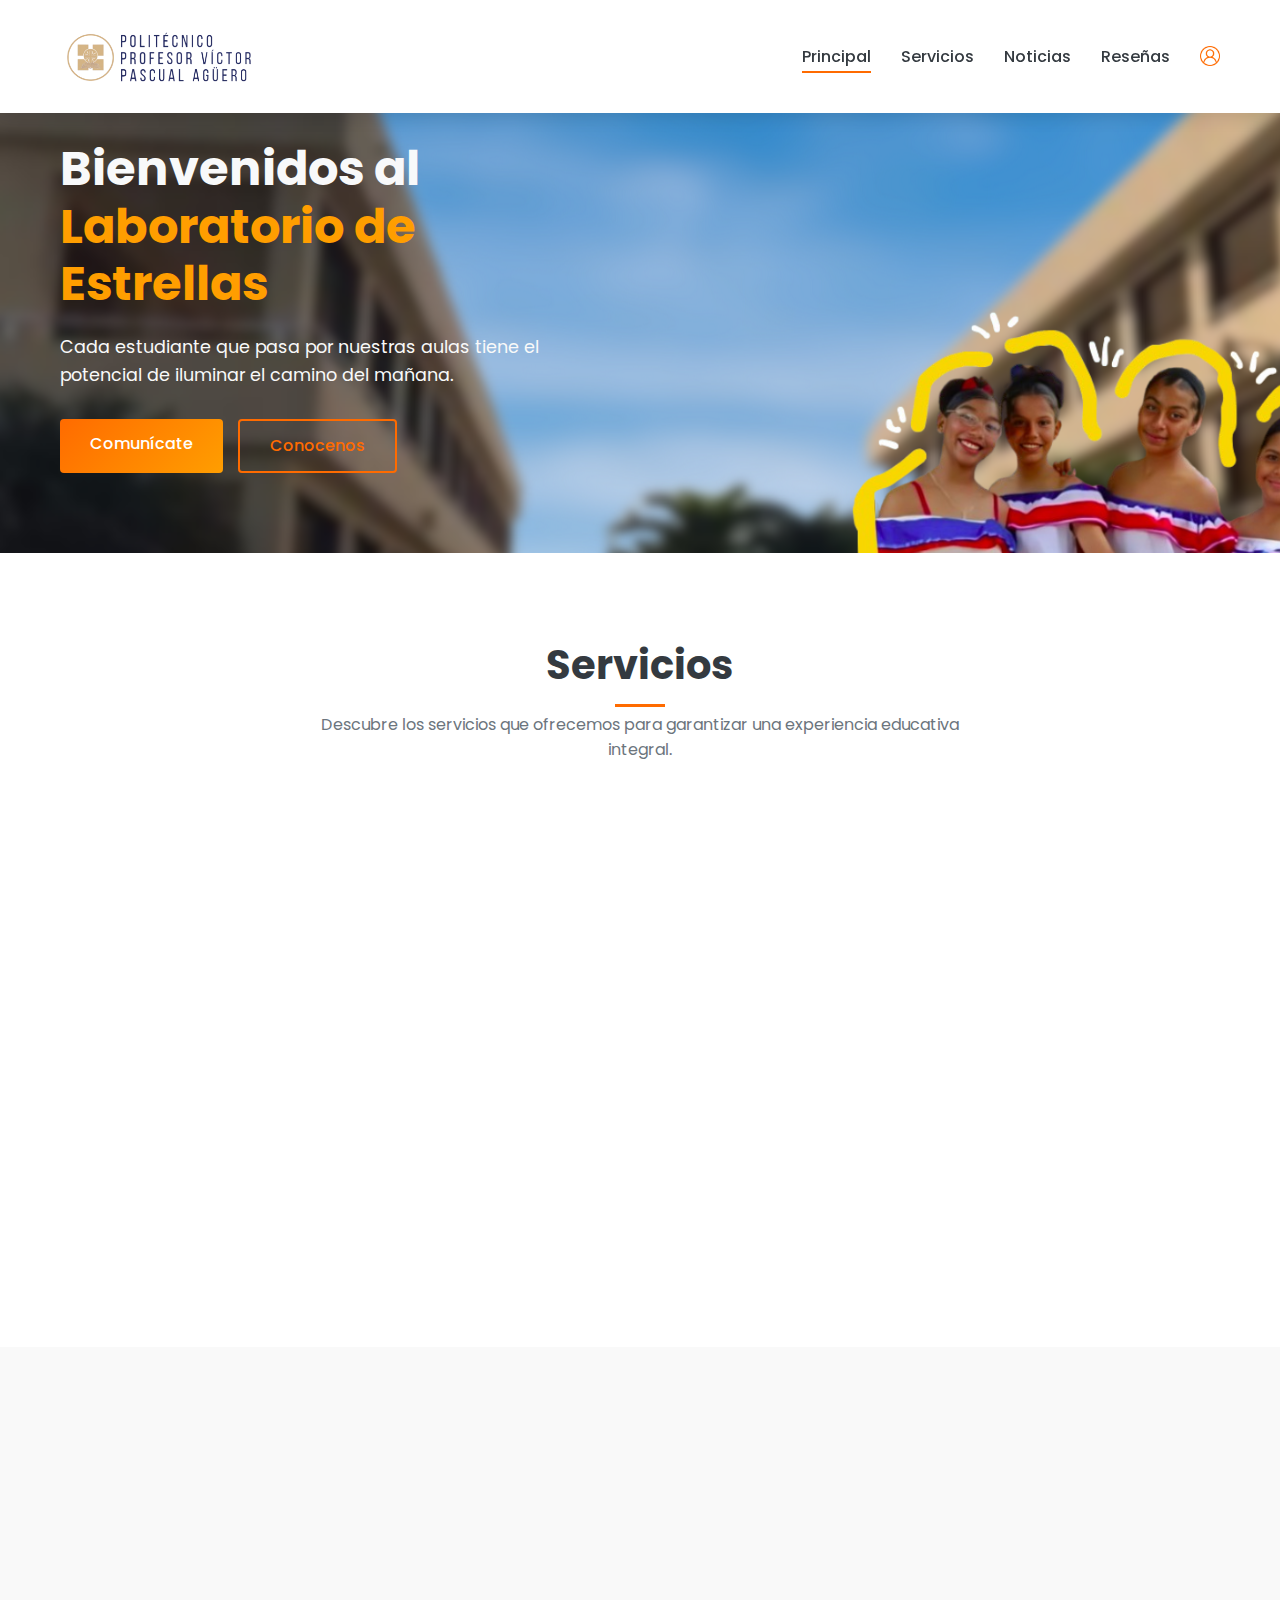
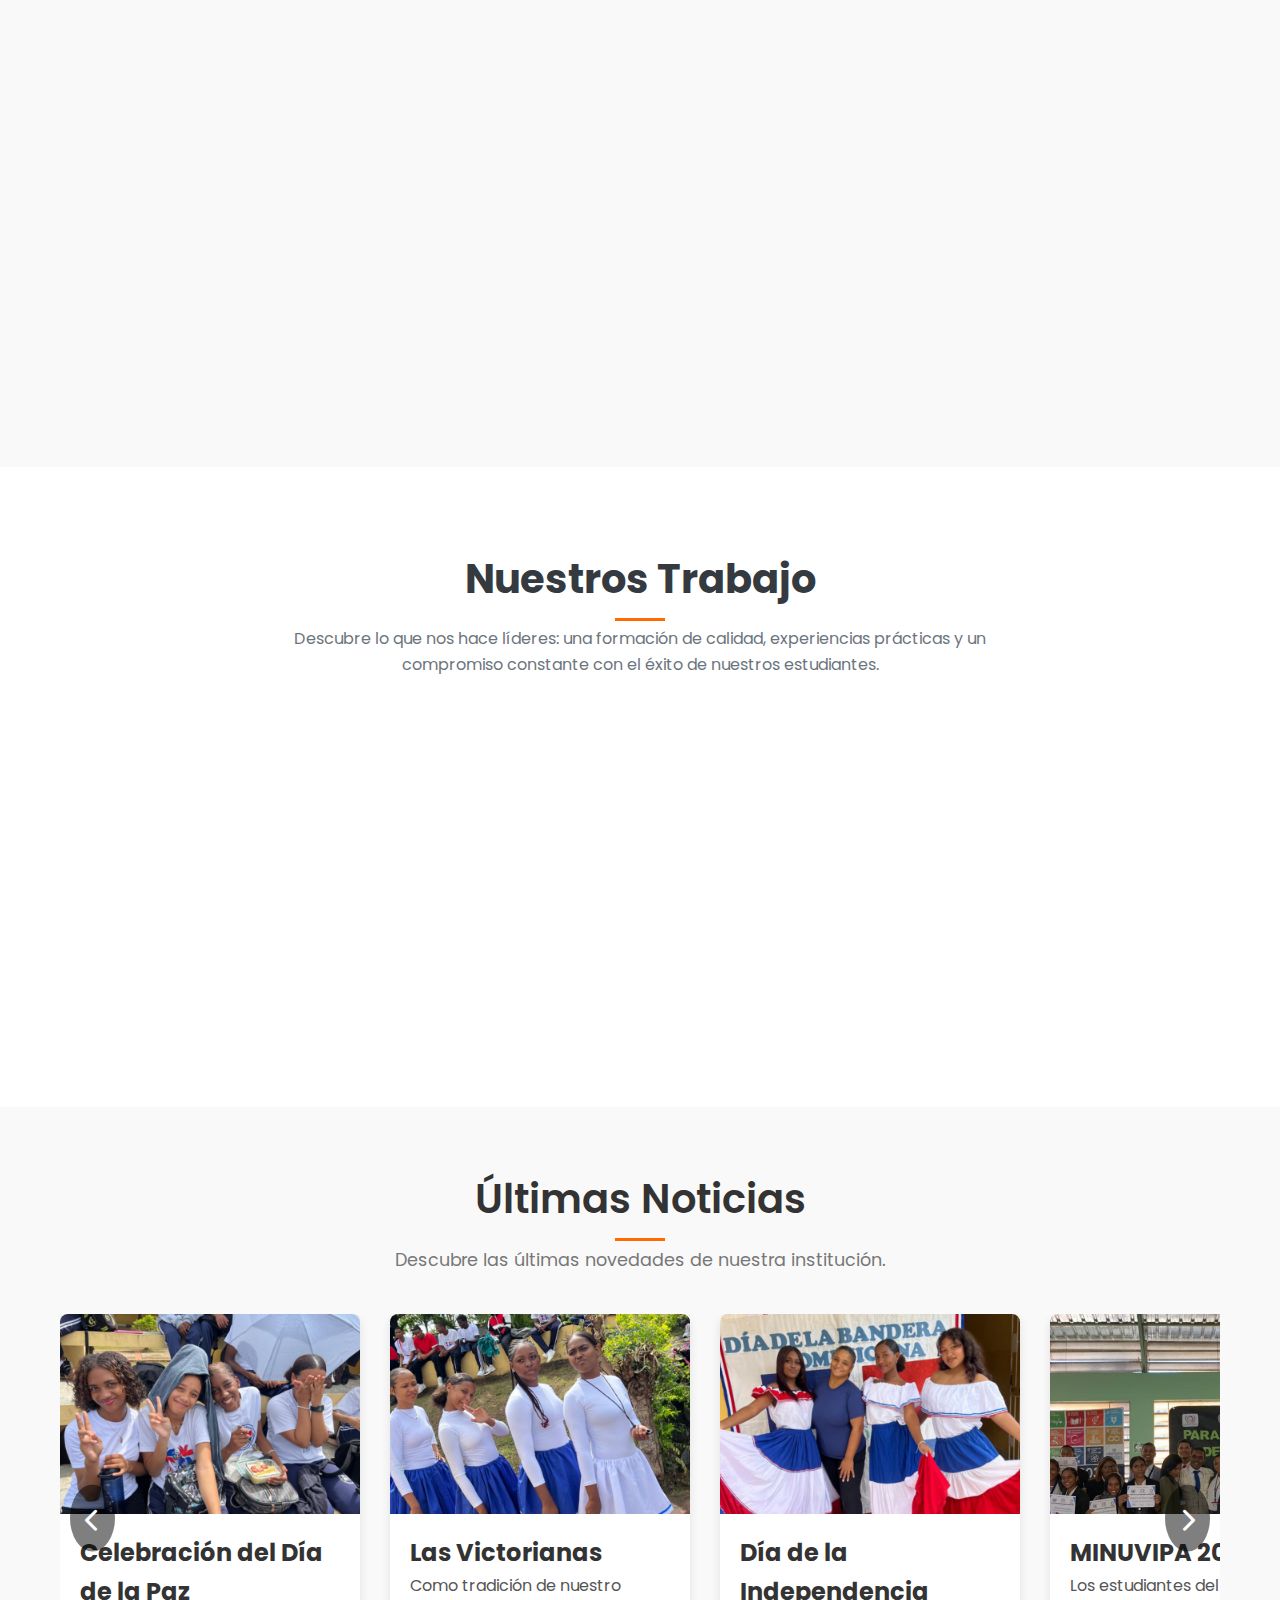
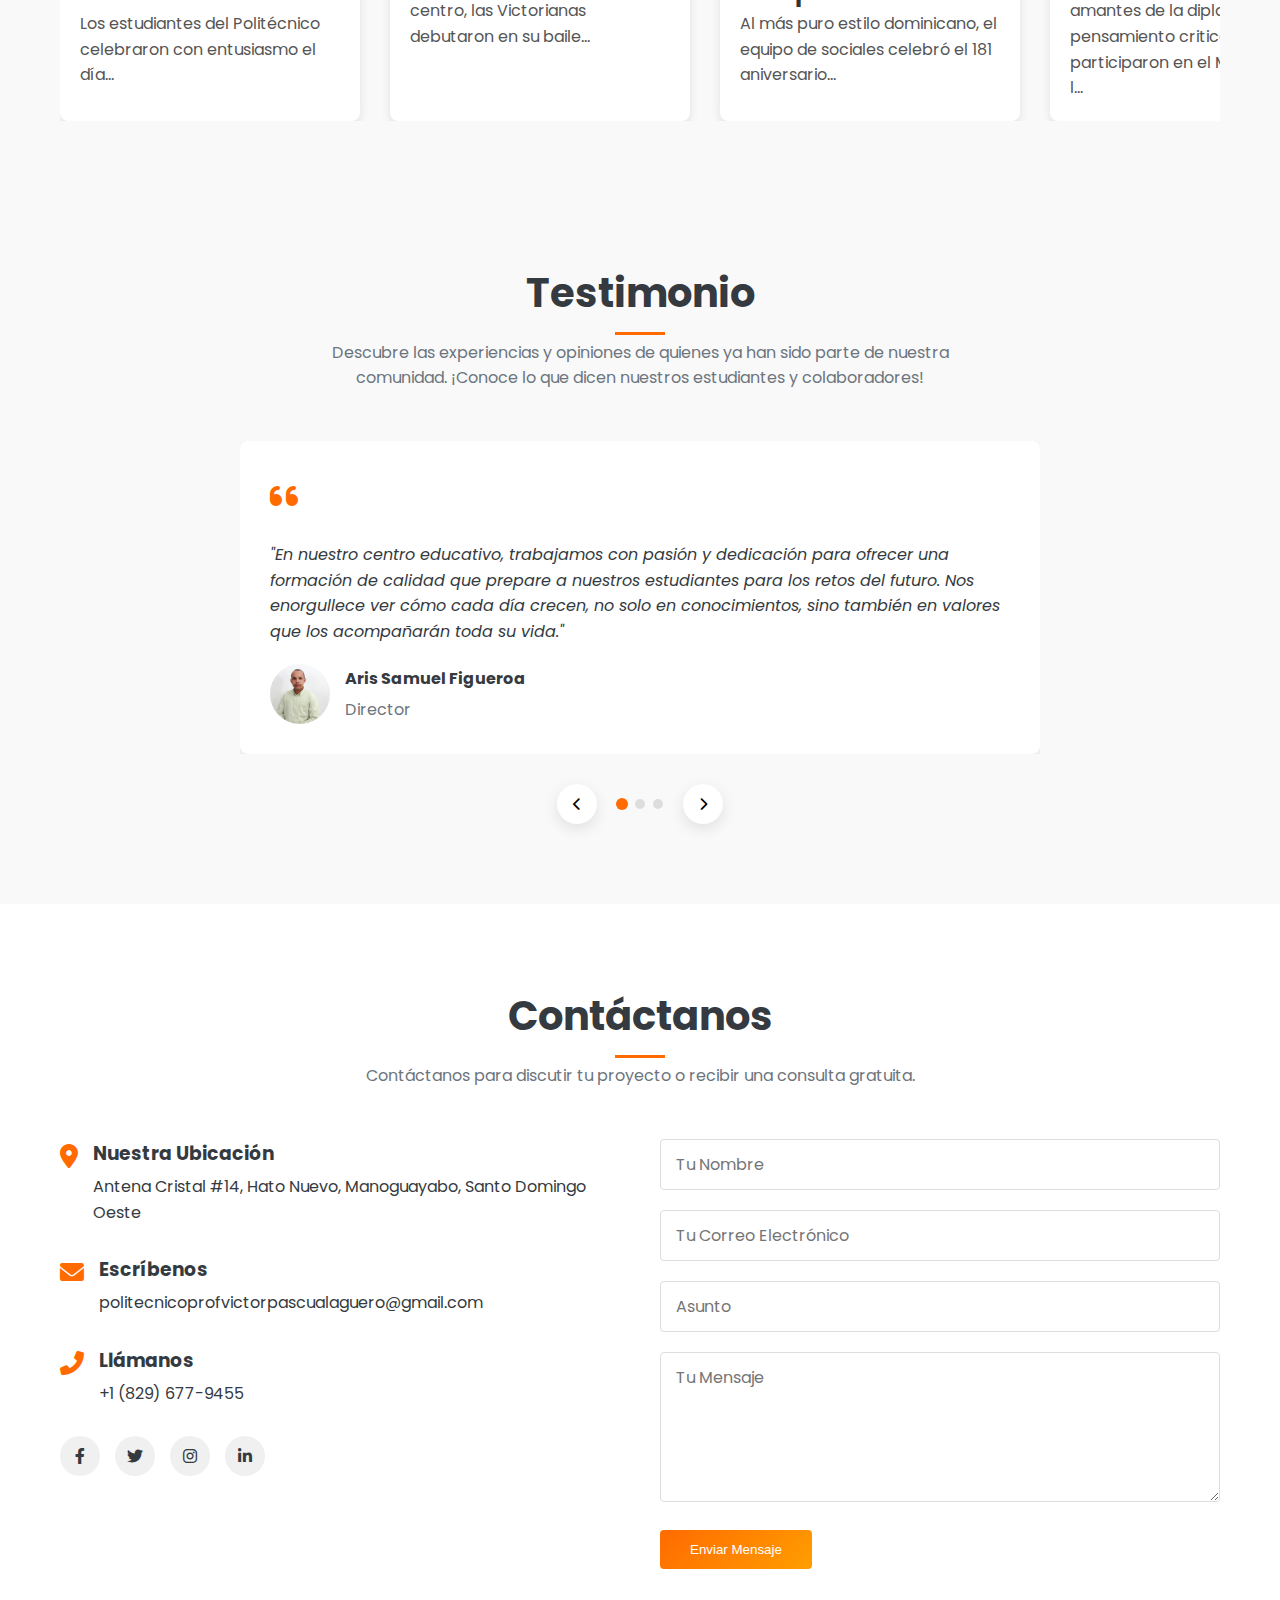
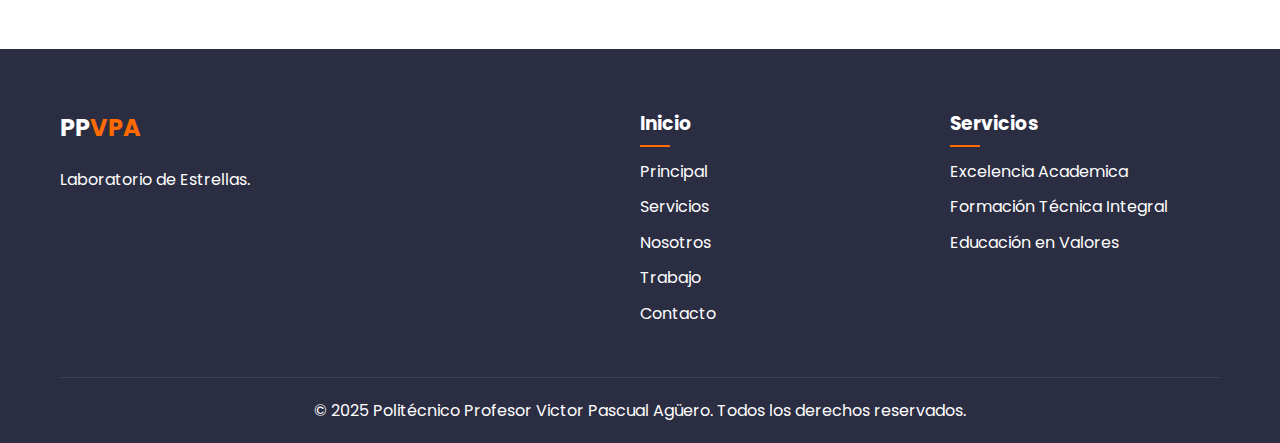
<file: index.html>
<!DOCTYPE html>
<html lang="en">
<head>
<meta charset="utf-8">
<meta name="viewport" content="width=device-width, initial-scale=1.0">
<title>Politécnico Victor Pascual Agüero</title>
<link href="styleppvpa.css" rel="stylesheet" type="text/css" />
<link rel="stylesheet" href="https://cdnjs.cloudflare.com/ajax/libs/font-awesome/6.0.0-beta3/css/all.min.css">
<link href="https://fonts.googleapis.com/css2?family=Poppins:wght@300;400;500;600;700&display=swap" rel="stylesheet">
<link rel="stylesheet" href="https://cdnjs.cloudflare.com/ajax/libs/font-awesome/6.0.0-beta3/css/all.min.css">
<link rel="icon" href="imagenes/favicon.png" type="imagenes">
</head>

<body>
<!-- Navigation -->
<header>
<div class="container">
  <nav>
  <div class="logo">
    <a href="#home">
      <img src="imagenes/logoppvpa.png" alt="" sizes="3px" srcset="">
    </a>
  </div>
  <div class="nav-toggle" id="navToggle">
    <span></span>
    <span></span>
    <span></span>
   </div>
   <ul class="nav-menu" id="navMenu">
    <li><a href="#home" class="active">Principal</a></li>
    <li><a href="#services">Servicios</a>
      <ul>
        <li><a href="#academicOffer">Oferta Academica</a></li>
        <li><a href="#Excuses">Excusas</a></li>
        <li><a href="#Admission">Admisión</a></li>
      </ul>
    </li>
    <li><a href="#news">Noticias</a></li>
    <li><a href="#reviews">Reseñas</a></li>
    <li class="user"><img src="imagenes/user.png" alt="user">
      <ul>
        <li><a href="#signUp">Registrarse</a></li>
        <li><a href="http://localhost/ingreso.html?#">Iniciar Sesión</a></li>
      </ul>
    </li>
 
   
</div>
</header>

<!-- Hero Section -->
<section id="home" class="hero">
<div class="container">
<div class="hero-content">
<h1>Bienvenidos al <span>Laboratorio de Estrellas</span></h1>
<p>Cada estudiante que pasa por nuestras aulas tiene el potencial de iluminar el camino del mañana.</p>
<div class="hero-btns">
<a href="#contact" class="btn btn-primary">Comunícate</a>
<a href="#services" class="btn btn-outline">Conocenos</a>
</div>
</div>
<div class="hero-image">
  <img src="imagenes/f2.png" alt="">
</div>
</div>
</section>

<!-- Services Section -->
<section id="services" class="services">
<div class="container">
<div class="section-header">
<h2>Servicios</h2>
<p>Descubre los servicios que ofrecemos para garantizar una experiencia educativa integral.</p>
</div>
<div class="services-grid">
<div class="service-card">
<div class="service-icon">
<i class="fas fa-award"></i>
</div>
<h3>Excelencia Académica</h3>
<p>En nuestro Politécnico, buscamos siempre la excelencia académica como el pilar fundamental de nuestra educación. Nos comprometemos a ofrecer una formación integral que combine conocimientos teóricos, habilidades prácticas y desarrollo personal, para que nuestros estudiantes se destaquen en el mundo profesional. </p>
</div>
<div class="service-card">
<div class="service-icon">
<i class="fas fa-hand"></i>
</div>
<h3>Formación Técnica Integral</h3>
<p>En el Politécnico, brindamos una formación técnica integral que va más allá de los conocimientos específicos de cada carrera. Nuestro enfoque educativo combina el aprendizaje práctico con el desarrollo de habilidades blandas esenciales, como liderazgo, trabajo en equipo y resolución de problemas.</p>
</div>
<div class="service-card">
<div class="service-icon">
<i class="fas fa-hand-holding-heart"></i>
</div>
<h3>Educación en Valores</h3>
<p>En el Politécnico, promovemos la educación en valores como base fundamental de nuestra formación. Fomentamos el respeto, la honestidad y la responsabilidad para que nuestros estudiantes se conviertan en profesionales íntegros y ciudadanos comprometidos con su entorno.</p>
</div>
</section>

<!-- About Section -->
<section id="about" class="about">
<div class="container">
<div class="about-content">
<div class="about-text">
<h2>¿Quienes somos?</h2>
<p>El Politécnico Profesor Víctor Pascual Agüero fue fundado en el año 2012, inicialmente como un liceo, con el objetivo de ofrecer una educación de calidad a los estudiantes de la comunidad de Hato Nuevo, Manoguayabo, en el municipio de Santo Domingo Oeste. En el año 2020, el centro educativo dio un paso importante al transformarse en un politécnico, ampliando su enfoque hacia la formación técnica integral. Actualmente, estamos orgullosos de formar parte de la Regional 15 del Distrito 05, consolidándonos como un referente educativo en la región.</p>
<p>Somos un referente en calidad académica y técnica, formando profesionales capacitados que hoy lideran y contribuyen positivamente a la comunidad..</p>
<div class="stats">
<div class="stat">
<h3>850</h3>
<p>Estudiantes</p>
</div>
<div class="stat">
<h3>59</h3>
<p>Maestros</p>
</div>
<div class="stat">
<h3>98%</h3>
<p>Calidad Educativa</p>
</div>
</div>
</div>
<div class="about-image">
<img src="imagenes/t.png" alt="Our Team">
</div>
</div>
</div>
</section>

<!-- Work Section -->
<section id="work" class="work">
<div class="container">
<div class="section-header">
<h2>Nuestros Trabajo</h2>
<p>Descubre lo que nos hace líderes: una formación de calidad, experiencias prácticas y un compromiso constante con el éxito de nuestros estudiantes.</p>
</div>
<div class="work-grid">
<div class="work-item">
<img src="imagenes/ac2.jpg" alt="Project 1">
<div class="work-overlay">
<h3>Vida Estudiantil</h3>
<a href="#" class="btn btn-sm">Conoce mas</a>
</div>
</div>
<div class="work-item">
<img src="imagenes/ac1.jpg" alt="Project 2">
<div class="work-overlay">
<h3>Actividades Extracurriculares</h3>
<a href="#" class="btn btn-sm">Conoce mas</a>
</div>
</div>
<div class="work-item">
<img src="imagenes/ac3.jpg" alt="Project 3">
<div class="work-overlay">
<h3>Clubes Escolares</h3>
<a href="#" class="btn btn-sm">Conoce mas</a>
</div>
</div>
</div>
</div>
</div>
</section>


  <section id="noticias" class="noticias">
    <div class="container">
      <div class="section-header">
        <h2>Últimas Noticias</h2>
        <p>Descubre las últimas novedades de nuestra institución.</p>
      </div>

      <!-- Carrusel -->
      <div class="noticias-carousel">
        <button class="carousel-prev"><i class="fas fa-chevron-left"></i></button>
        <div class="noticias-grid">
          <div class="noticia-card">
            <img src="imagenes/noticias 1.png" alt="Noticia 1">
            <div class="noticia-content">
              <h3>Celebración del Día de la Paz</h3>
              <p>Los estudiantes del Politécnico celebraron con entusiasmo el día... <a href="noticia1.html">Leer más</a></p>
            </div>
          </div>
          <div class="noticia-card">
            <img src="imagenes/noticias 2.png" alt="Noticia 2">
            <div class="noticia-content">
              <h3>Las Victorianas</h3>
              <p>Como tradición de nuestro centro, las Victorianas debutaron en su baile... <a href="noticia2.html">Leer más</a></p>
            </div>
          </div>
          <div class="noticia-card">
            <img src="imagenes/noticias 3.png" alt="Noticia 3">
            <div class="noticia-content">
              <h3>Día de la Independencia</h3>
              <p>Al más puro estilo dominicano, el equipo de sociales celebró el 181 aniversario... <a href="noticia3.html">Leer más</a></p>
            </div>
          </div>
          <div class="noticia-card">
            <img src="imagenes/ac1.jpg" alt="Noticia 4">
            <div class="noticia-content">
              <h3>MINUVIPA 2025</h3>
              <p>Los estudiantes del politécnico amantes de la diplomacia y el pensamiento critico participaron en el Modelo de l...<a href="#">Leer más</a></p>
            </div>
          </div>
        </div>
        <button class="carousel-next"><i class="fas fa-chevron-right"></i></button>
      </div>
    </div>
  </section>

<!-- Testimonials Section -->
<section id="testimonials" class="testimonials">
<div class="container">
<div class="section-header">
<h2>Testimonio</h2>
<p>Descubre las experiencias y opiniones de quienes ya han sido parte de nuestra comunidad. ¡Conoce lo que dicen nuestros estudiantes y colaboradores!</p>
</div>
<div class="testimonial-slider" id="testimonialSlider">
<div class="testimonial-slide">
<div class="testimonial-content">
<div class="quote"><i class="fas fa-quote-left"></i></div>
<p>"En nuestro centro educativo, trabajamos con pasión y dedicación para ofrecer una formación de calidad que prepare a nuestros estudiantes para los retos del futuro. Nos enorgullece ver cómo cada día crecen, no solo en conocimientos, sino también en valores que los acompañarán toda su vida."</p>
<div class="client-info">
<img src="imagenes/ft1.jpg" alt="Sarah Johnson">
<div>
  <h4>Aris Samuel Figueroa</h4>
  <p>Director</p>
</div>
</div>
</div>
</div>
<div class="testimonial-slide">
<div class="testimonial-content">
<div class="quote"><i class="fas fa-quote-left"></i></div>
<p>"Como Coordinadora Académica, mi principal objetivo es garantizar que nuestros estudiantes reciban una educación integral y de alta calidad. Trabajamos día a día para ofrecerles un entorno de aprendizaje enriquecedor y colaborativo, donde cada uno pueda desarrollar su potencial al máximo."</p>
<div class="client-info">
<img src="imagenes/ft2.jpg" alt="Michael Brown">
<div>
  <h4>Vicky Campusano</h4>
  <p>Coordinadora Academica</p>
</div>
</div>
</div>
</div>
<div class="testimonial-slide">
<div class="testimonial-content">
<div class="quote"><i class="fas fa-quote-left"></i></div>
<p>""En el mundo actual, la tecnología es clave para el desarrollo académico y personal de nuestros estudiantes. Como Técnico Informático, mi misión es asegurarme de que todos los sistemas y herramientas digitales estén a la altura de las necesidades educativas, ofreciendo soporte y soluciones innovadoras cuando se requiera."</p>
<div class="client-info">
<img src="imagenes/f4.jpg" alt="Emma Davis">
<div>
  <h4>Omar Gómez</h4>
  <p>Coodinador Técnico</p>
</div>
</div>
</div>
</div>
</div>
<div class="testimonial-controls">
<button id="prevBtn" class="control-btn"><i class="fas fa-chevron-left"></i></button>
<div class="dots" id="dots"></div>
<button id="nextBtn" class="control-btn"><i class="fas fa-chevron-right"></i></button>
</div>
</div>
</section>



<!-- Contact Section -->
<section id="contact" class="contact">
  <div class="container">
    <div class="section-header">
      <h2>Contáctanos</h2>
      <p>Contáctanos para discutir tu proyecto o recibir una consulta gratuita.</p>
    </div>
    <div class="contact-content">
      <div class="contact-info">
        <div class="info-item">
          <i class="fas fa-map-marker-alt"></i>
          <div>
            <h3>Nuestra Ubicación</h3>
            <p>Antena Cristal #14, Hato Nuevo, Manoguayabo, Santo Domingo Oeste</p>
          </div>
        </div>
        <div class="info-item">
          <i class="fas fa-envelope"></i>
          <div>
            <h3>Escríbenos</h3>
            <p>politecnicoprofvictorpascualaguero@gmail.com</p>
          </div>
        </div>
        <div class="info-item">
          <i class="fas fa-phone-alt"></i>
          <div>
            <h3>Llámanos</h3>
            <p>+1 (829) 677-9455</p>
          </div>
        </div>
        <div class="social-links">
          <a href="#"><i class="fab fa-facebook-f"></i></a>
          <a href="#"><i class="fab fa-twitter"></i></a>
          <a href="#"><i class="fab fa-instagram"></i></a>
          <a href="#"><i class="fab fa-linkedin-in"></i></a>
        </div>
      </div>
      <div class="contact-form">
        <!-- Aquí es donde se agrega el link de Formspree -->
        <form id="contactForm" action="https://formspree.io/f/mdkeolqy" method="POST">
          <div class="form-group">
            <input type="text" id="name" name="name" placeholder="Tu Nombre" required>
          </div>
          <div class="form-group">
            <input type="email" id="email" name="email" placeholder="Tu Correo Electrónico" required>
          </div>
          <div class="form-group">
            <input type="text" id="subject" name="subject" placeholder="Asunto">
          </div>
          <div class="form-group">
            <textarea id="message" name="message" placeholder="Tu Mensaje" required></textarea>
          </div>
          <button type="submit" class="btn btn-primary">Enviar Mensaje</button>
        </form>
        <div id="formSuccess" class="form-success">
          <i class="fas fa-check-circle"></i>
          <p>¡Tu mensaje ha sido enviado con éxito! Nos pondremos en contacto contigo pronto.</p>
        </div>
      </div>
    </div>
  </div>
</section>


<!-- Footer -->
<footer>
<div class="container">
<div class="footer-content">
<div class="footer-logo">
<h2>PP<span>VPA</span></h2>
<p>Laboratorio de Estrellas.</p>
</div>
<div class="footer-links">
<h3>Inicio</h3>
<ul>
<li><a href="ppvpa.php">Principal</a></li>
<li><a href="http://localhost/ppvpa.php#services">Servicios</a></li>
<li><a href="#about">Nosotros</a></li>
<li><a href="#work">Trabajo</a></li>
<li><a href="#contact">Contacto</a></li>
</ul>
</div>
<div class="footer-services">
<h3>Servicios</h3>
<ul>
<li><a href="#">Excelencia Academica</a></li>
<li><a href="#">Formación Técnica Integral</a></li>
<li><a href="#">Educación en Valores</a></li>
</ul>
</div>
</div>
<div class="footer-bottom">
<p>&copy; 2025 Politécnico Profesor Victor Pascual Agüero. Todos los derechos reservados.</p>
</div>
</div>
</footer>

<script src="scriptppvpa.js"></script>
</body>
</html>
</file>
<file: styleppvpa.css>
/* -------------------------------------- */
/*  Variables globales de colores y estilos base */
/* -------------------------------------- */

/*    */

:root {
  --primary-color: #ff6b00;          
  --secondary-color: #2b2d42;        
  --light-color: #f8f9fa;            
  --dark-color: #343a40;             
  --gray-color: #6c757d;             
  --gradient: linear-gradient(135deg, #ff6b00 0%, #ff9e00 100%); 
  --shadow: 0 5px 15px rgba(0, 0, 0, 0.1); 
  --transition: all 0.3s ease;       
}

/* -------------------------------------- */
/*  Reset de márgenes, padding y box-sizing */
/* -------------------------------------- */
* {
  margin: 0;
  padding: 0;
  box-sizing: border-box;
}

/* -------------------------------------- */
/*  Configuración base del html: scroll y tamaño */
/* -------------------------------------- */
html {
  scroll-behavior: smooth;
  height: 100%;
  width: 100%;
}

/* -------------------------------------- */
/*  Estilos base para el body: fuente, color y fondo */
/* -------------------------------------- */
body {
  font-family: 'Poppins', sans-serif;  
  line-height: 1.6;                    
  color: var(--dark-color);            
  background-color: #fff;              
  overflow-x: hidden;                  
}

/* -------------------------------------- */
/*  Estilos básicos para enlaces sin subrayado */
/* -------------------------------------- */
a {
  text-decoration: none;
  color: inherit;
  transition: var(--transition);
}

/* -------------------------------------- */
/*  Estilos para el logo: tamaño máximo y proporción */
/* -------------------------------------- */
.logo img {
  max-width: 100%; 
  width: 200px;     
  height: auto;     
}

/* -------------------------------------- */
/*  Listas sin estilo de puntos */
/* -------------------------------------- */
ul {
  list-style: none;
}

/* -------------------------------------- */
/*  Imágenes responsivas que no se salgan del contenedor */
/* -------------------------------------- */
img {
  max-width: 100%;
  height: auto;
  display: block; 
}

/* -------------------------------------- */
/*  Imagen principal del héroe con tamaño fijo máximo */
/* -------------------------------------- */
.hero-image img {
  max-width: 100%;  
  width: 400px;     
  height: auto;
  display: block;
}

/* -------------------------------------- */
/*  Contenedor general con ancho máximo y padding lateral */
/* -------------------------------------- */
.container {
  width: 100%;
  max-width: 1200px;
  margin: 0 auto;     
  padding: 0 20px;    
}

/* -------------------------------------- */
/*  Espaciado vertical para secciones */
/* -------------------------------------- */
section {
  padding: 80px 0;
}

/* -------------------------------------- */
/*  Cabecera de sección centrada con margen inferior */
/* -------------------------------------- */
.section-header {
  text-align: center;
  margin-bottom: 50px;
}

/* -------------------------------------- */
/*  Título principal de sección con tamaño y espacio abajo */
/* -------------------------------------- */
.section-header h2 {
  font-size: 2.5rem;
  margin-bottom: 15px;
  position: relative;
  display: inline-block;
}


/* -------------------------------------- */
/*  Decoración debajo del título h2 en secciones */
/* -------------------------------------- */
.section-header h2::after {
  content: '';
  position: absolute;
  bottom: -10px;
  left: 50%;
  transform: translateX(-50%);
  width: 50px;
  height: 3px;
  background: var(--primary-color);
}

/* -------------------------------------- */
/*  Texto descriptivo en la cabecera de secciones */
/* -------------------------------------- */
.section-header p {
  color: var(--gray-color);
  max-width: 700px;
  margin: 0 auto;
}

/* -------------------------------------- */
/*  Botones base: tamaño, bordes y cursor */
/* -------------------------------------- */
.btn {
  display: inline-block;
  padding: 12px 30px;
  border-radius: 4px;
  font-weight: 500;
  text-align: center;
  cursor: pointer;
  transition: var(--transition);
}

/* -------------------------------------- */
/*  Botón principal con gradiente y color blanco */
/* -------------------------------------- */
.btn-primary {
  background: var(--gradient);
  color: white;
  border: none;
}

/* -------------------------------------- */
/*  Efecto hover para botón principal: sombra y levanta */
/* -------------------------------------- */
.btn-primary:hover {
  box-shadow: 0 5px 15px rgba(187, 255, 0, 0.3);
  transform: translateY(-3px);
}

/* -------------------------------------- */
/*  Botón outline: transparente con borde naranja */
/* -------------------------------------- */
.btn-outline {
  background: transparent;
  color: var(--primary-color);
  border: 2px solid var(--primary-color);
}

/* -------------------------------------- */
/*  Hover para botón outline: fondo naranja y texto blanco */
/* -------------------------------------- */
.btn-outline:hover {
  background: var(--primary-color);
  color: white;
}

/* -------------------------------------- */
/*  Botón pequeño con menos padding y letra más chica */
/* -------------------------------------- */
.btn-sm {
  padding: 8px 20px;
  font-size: 0.9rem;
}

/* -------------------------------------- */
/*  Estilos del header: fijo, sombra y fondo blanco */
/* -------------------------------------- */
header {
  position: fixed;
  width: 100%;
  top: 0;
  left: 0;
  z-index: 1000;
  background: white;
  box-shadow: var(--shadow);
  transition: var(--transition);
}

/* -------------------------------------- */
/*  Header cuando el usuario scrollea: menos padding y sombra leve */
/* -------------------------------------- */
header.scrolled {
  padding: 10px 0;
  box-shadow: 0 5px 15px rgba(0, 0, 0, 0.1);
}

/* -------------------------------------- */
/*  Navegación con flexbox para separar logo y menú */
/* -------------------------------------- */
nav {
  display: flex;
  justify-content: space-between;
  align-items: center;
  padding: 20px 0;
}

/* -------------------------------------- */
/*  Logo con tamaño de texto y color principal y secundario */
/* -------------------------------------- */
.logo h1 {
  font-size: 1.8rem;
  font-weight: 700;
  color: var(--secondary-color);
}

.logo span {
  color: var(--primary-color);
}

/* -------------------------------------- */
/*  Menú de navegación con espacios entre links */
/* -------------------------------------- */
.nav-menu {
  display: flex;
  align-items: center;
  gap: 30px;
}

.nav-menu ul {
  background-color:  #ff9e00; 
  padding: 20px;
  border-radius: 5px;
}

.nav-menu li ul {
  transform: scale(0.0);
  position: absolute;
}

.nav-menu li ul a{
  color: white;
}

/* Asegura que el <li> con dropdown actúe como contenedor */
.nav-menu li.service {
  position: relative;
}

.nav-menu li.user {
  position: relative;
}

/* Estado oculto por defecto */
.submenu {
  position: absolute;
  top: 100%;
  left: 0;
  transform: scale(0);
  transform-origin: top left;
  transition: transform 0.3s ease;
  background-color: #ff9e00;
  padding: 20px;
  border-radius: 5px;
  z-index: 10;
  pointer-events: none;
  width: 200px;
}

.submenu.show {
  transform: scale(1);
  pointer-events: auto;
  display: block;
}

.service.active .down-arrow {
  transform: rotate(180deg);
  transition: transform 0.3s;
}

.user.active .down-arrow {
  transform: rotate(180deg);
  transition: transform 0.3s;
}


.nav-menu li img{
  width: 20px;
  transition: var(--transition);
}

li img:hover{
  width: 25px;
}

.user a{
  display: inline-flex;
  align-items: center;
}

.user ul{
  margin-left: -120px;
}

.down-arrow {
  transform: rotate(0deg);
  transition: transform 0.3s ease;
}

.nav-menu li a .down-arrow{
  display: inline-block;
  width: 10px;
}



/* -------------------------------------- */
/*  Links del menú con peso y posición para efecto hover */
/* -------------------------------------- */
.nav-menu a {
  font-weight: 500;
  position: relative;
}

/* -------------------------------------- */
/*  Línea animada debajo del link en hover o activo */
/* -------------------------------------- */
.nav-menu a::after {
  content: '';
  position: absolute;
  bottom: -5px;
  left: 0;
  width: 0;
  height: 2px;
  background: var(--primary-color);
  transition: var(--transition);
}

.nav-menu ul li a::after {
  content: '';
  position: absolute;
  bottom: -5px;
  left: 0;
  width: 0;
  height: 2px;
  background: white;
  transition: var(--transition);
}

/* -------------------------------------- */
/*  Expande línea al 100% en hover o si está activo */
/* -------------------------------------- */
.nav-menu a:hover::after,
.nav-menu a.active::after {
  width: 100%;
}

/* -------------------------------------- */
/*  Botón dentro del menú con fondo gradiente y padding */
/* -------------------------------------- */
.nav-btn {
  background: var(--gradient);
  color: white !important;
  padding: 10px 20px;
  border-radius: 4px;
}

/* -------------------------------------- */
/*  Hover del botón nav: sombra y levanta */
/* -------------------------------------- */
.nav-btn:hover {
  box-shadow: 0 5px 15px rgba(255, 107, 0, 0.3);
  transform: translateY(-3px);
}

/* -------------------------------------- */
/*  Botón toggle para menú hamburguesa (oculto en desktop) */
/* -------------------------------------- */
.nav-toggle {
  display: none;
  flex-direction: column;
  gap: 5px;
  cursor: pointer;
}

/* -------------------------------------- */
/*  Líneas del toggle (las 3 rayitas) */
/* -------------------------------------- */
.nav-toggle span {
  display: block;
  width: 25px;
  height: 3px;
  background: var(--primary-color);
  transition: var(--transition);
}

/* -------------------------------------- */
/*  Contenedor y estilos para dropdown en menú */
/* -------------------------------------- */
.nav-item-dropdown {
  position: relative;
}

/* -------------------------------------- */
/*  Botón para dropdown con fondo naranja y texto blanco */
/* -------------------------------------- */
.nav-item-dropdown .dropbtn {
  font-weight: 500;
  position: relative;
  padding: 10px 20px;
  background: var(--primary-color);
  color: white;
  border-radius: 4px;
  transition: var(--transition);
}

/* -------------------------------------- */
/*  Hover botón dropdown: color naranja más claro y levanta */
/* -------------------------------------- */
.nav-item-dropdown .dropbtn:hover {
  background: #ff9e00;
  transform: translateY(-3px);
}

/* -------------------------------------- */
/*  Menú dropdown oculto por defecto y estilos de lista */
/* -------------------------------------- */
.nav-item-dropdown .dropdown-content {
  display: none;
  position: absolute;
  background-color: #fff;
  box-shadow: var(--shadow);
  min-width: 160px;
  z-index: 9999;
  list-style: none;
  padding: 10px 0;
  top: 100%;
  left: 0;
  border-radius: 4px;
}

/* -------------------------------------- */
/*  Links dentro del dropdown con padding y transición */
/* -------------------------------------- */
.nav-item-dropdown .dropdown-content li a {
  padding: 10px 20px;
  display: block;
  color: var(--dark-color);
  font-weight: 400;
  transition: var(--transition);
}

/* -------------------------------------- */
/*  Hover de links en dropdown: fondo naranja y texto blanco */
/* -------------------------------------- */
.nav-item-dropdown .dropdown-content li a:hover {
  background: var(--primary-color);
  color: white;
}

/* -------------------------------------- */
/*  Estilo especial para link de Contactos en menú */
/* -------------------------------------- */
.nav-menu li a[href="#contact"] {
  background: transparent;
  color: var(--primary-color);
}

/* -------------------------------------- */
/*  Hover para link Contactos: fondo naranja y texto blanco */
/* -------------------------------------- */
.nav-menu li a[href="#contact"]:hover {
  background: var(--primary-color);
  color: #fff;
}

/* -------------------------------------- */
/*  Sección Hero con padding, fondo claro y imagen de fondo */
/* -------------------------------------- */
.hero {
  padding-top: 140px;
  background-color: #f9f9f9;
  position: relative;
  overflow: hidden;
  background-image: url(imagenes/f1.png1.png);
  background-position: center center;
  background-repeat: no-repeat;
}
    
@media (max-width: 1024px) {
    .hero {
        padding-top: 120px; /* Ajuste del padding en pantallas más pequeñas */
    }
}

@media (max-width: 768px) {
    .hero {
        padding-top: 100px; /* Ajuste del padding en pantallas más pequeñas */
    }
}

@media (max-width: 480px) {
    .hero {
        padding-top: 80px; /* Ajuste del padding en pantallas más pequeñas */
        background-position: top center; /* Cambia la posición de la imagen de fondo en pantallas muy pequeñas */
    }
}

    .hero .container {
    display: flex;
    align-items: center;
    gap: 40px;
    }
    
    .hero-content {
    flex: 1;
    }
    
    .hero-content h1 {
    font-size: 3rem;
    line-height: 1.2;
    margin-bottom: 20px;
    color: #f8f9fa;
    }
    
    .hero-content span {
    color: #ff9e00;
    }
    
    .hero-content p {
    font-size: 1.1rem;
    color: #f9f9f9;
    margin-bottom: 30px;
    }
    
    .hero-btns {
    display: flex;
    gap: 15px;
    }
    
    .hero-image {
    flex: 1;
    position: relative;
    }
    
    .hero-image img {
    position: absolute;
    height: auto;
    right: -18%;
    top: 0%;
    width: 500px;
    }
    
/* -------------------------------------- */
/*  Sección Servicios: fondo blanco y grid responsive */
/* -------------------------------------- */
.services {
  background-color: #fff;
}

/* -------------------------------------- */
/*  Grid para tarjetas de servicios: columnas automáticas y gap */
/* -------------------------------------- */
.services-grid {
  display: grid;
  grid-template-columns: repeat(auto-fit, minmax(300px, 1fr));
  gap: 30px;
}

/* -------------------------------------- */
/*  Tarjeta de servicio: fondo blanco, sombra y borde redondeado */
/* -------------------------------------- */
.service-card {
  background: white;
  border-radius: 8px;
  padding: 30px;
  box-shadow: var(--shadow);
  transition: var(--transition);
}

/* -------------------------------------- */
/*  Hover en tarjeta: levanta y sombra más intensa */
/* -------------------------------------- */
.service-card:hover {
  transform: translateY(-10px);
  box-shadow: 0 15px 30px rgba(0, 0, 0, 0.1);
}

/* -------------------------------------- */
/*  Icono de servicio: círculo con gradiente centrado */
/* -------------------------------------- */
.service-icon {
  margin-bottom: 20px;
  width: 70px;
  height: 70px;
  border-radius: 50%;
  background: var(--gradient);
  display: flex;
  align-items: center;
  justify-content: center;
  margin: 0 auto 20px;
}

/* -------------------------------------- */
/*  Icono dentro del círculo: tamaño y color blanco */
/* -------------------------------------- */
.service-icon i {
  font-size: 1.8rem;
  color: white;
}

/* -------------------------------------- */
/*  Título de la tarjeta: tamaño y margen inferior */
/* -------------------------------------- */
.service-card h3 {
  margin-bottom: 15px;
  font-size: 1.3rem;
  text-align: center;
}

/* -------------------------------------- */
/*  Texto descriptivo de la tarjeta: color gris y justificado */
/* -------------------------------------- */
.service-card p {
  color: var(--gray-color);
  text-align: justify;
}

/* -------------------------------------- */
/*  Sección About: fondo gris claro */
/* -------------------------------------- */
.about {
  background-color: #f9f9f9;
}

/* -------------------------------------- */
/*  Contenedor de contenido About: flex con espacio entre elementos */
/* -------------------------------------- */
.about-content {
  display: flex;
  align-items: center;
  gap: 40px;
}

/* -------------------------------------- */
/*  Texto About ocupa espacio flexible */
/* -------------------------------------- */
.about-text {
  flex: 1;
}

/* -------------------------------------- */
/*  Título About: tamaño grande y margen */
/* -------------------------------------- */
.about-text h2 {
  font-size: 2.5rem;
  margin-bottom: 20px;
  position: relative;
}

/* -------------------------------------- */
/*  Línea debajo del título About */
/* -------------------------------------- */
.about-text h2::after {
  content: '';
  position: absolute;
  bottom: -10px;
  left: 0;
  width: 50px;
  height: 3px;
  background: var(--primary-color);
}

/* -------------------------------------- */
/*  Párrafo About: margen inferior, color gris y texto justificado */
/* -------------------------------------- */
.about-text p {
  margin-bottom: 20px;
  color: var(--gray-color);
  text-align: justify;
}

/* -------------------------------------- */
/*  Estadísticas: flex con espacio entre items y margen arriba */
/* -------------------------------------- */
.stats {
  display: flex;
  gap: 30px;
  margin-top: 30px;
}

/* -------------------------------------- */
/*  Número de estadística: tamaño grande y color principal */
/* -------------------------------------- */
.stat h3 {
  font-size: 2rem;
  color: var(--primary-color);
  margin-bottom: 5px;
}

/* -------------------------------------- */
/*  Imagen About ocupa espacio flexible */
/* -------------------------------------- */
.about-image {
  flex: 1;
}

/* -------------------------------------- */
/*  Imagen About con bordes redondeados y sombra */
/* -------------------------------------- */
.about-image img {
  border-radius: 10px;
  box-shadow: var(--shadow);
}
    

.work {
  background-color: #fff;
}

.work-grid {
  display: grid;
  grid-template-columns: repeat(auto-fit, minmax(250px, 1fr));
  gap: 30px;
}

.work-item {
  position: relative;
  border-radius: 8px;
  overflow: hidden;
  box-shadow: var(--shadow);
}

.work-item img {
  width: 100%;
  height: 300px;
  object-fit: cover;
  transition: var(--transition);
}

.work-overlay {
  position: absolute;
  top: 0;
  left: 0;
  width: 100%;
  height: 100%;
  background: rgba(0, 0, 0, 0.7);
  display: flex;
  flex-direction: column;
  justify-content: center;
  align-items: center;
  opacity: 0;
  transition: var(--transition);
  padding: 20px;
  text-align: center;
}

.work-item:hover .work-overlay {
  opacity: 1;
}

.work-item:hover img {
  transform: scale(1.1);
}

.work-overlay h3 {
  color: white;
  margin-bottom: 10px;
}

.work-overlay p {
  color: var(--light-color);
  margin-bottom: 20px;
}

/* Estilo para el enlace "Conoce más" */
.work-overlay .btn {
  background-color: orange; /* Color de fondo naranja */
  color: white; /* Texto blanco */
  padding: 10px 20px;
  font-size: 16px;
  border-radius: 5px; /* Borde redondeado */
  text-decoration: none; /* Elimina el subrayado del enlace */
  display: inline-block; /* Asegura que el botón se comporte como un bloque de línea */
  transition: background-color 0.3s ease, transform 0.3s ease;
}

.work-overlay .btn:hover {
  background-color: darkorange; /* Color de fondo naranja oscuro cuando se pasa el ratón */
  transform: scale(1.05); /* Efecto de escalado al pasar el ratón */
}

  
    
    /* Testimonials Section */
    .testimonials {
    background-color: #f9f9f9;
    }

    .noticias {
      padding: 60px 0;
      background-color: #f9f9f9;
    }
    
    .noticias .section-header {
      text-align: center;
      margin-bottom: 40px;
    }
    
    .noticias h2 {
      font-size: 2.5rem;
      font-weight: 600;
      color: #333;
    }
    
    .noticias p {
      font-size: 1.1rem;
      color: #777;
    }
    
    /* Carrusel */
    .noticias-carousel {
      position: relative;
      overflow: hidden;
    }
    
    .noticias-grid {
      display: flex;
      transition: transform 0.5s ease;
    }
    
    .noticia-card {
      flex: 0 0 auto;
      width: 300px;
      margin-right: 30px;
      background-color: #fff;
      border-radius: 8px;
      box-shadow: 0 4px 10px rgba(0, 0, 0, 0.1);
      overflow: hidden;
      transition: transform 0.3s;
    }
    
    .noticia-card:hover {
      transform: translateY(-10px);
    }
    
    .noticia-card img {
      width: 100%;
      height: 200px;
      object-fit: cover;
    }
    
    .noticia-content {
      padding: 20px;
    }
    
    .noticia-content h3 {
      font-size: 1.5rem;
      color: #333;
    }
    
    .noticia-content p {
      font-size: 1rem;
      color: #555;
    }
    
    .noticia-content a {
      font-size: 1rem;
      color: white;
      text-decoration: none;
    }
    
    .noticia-content a:hover {
      text-decoration: underline;
    }
    
    /* Botones de navegación */
    .carousel-prev, .carousel-next {
      position: absolute;
      top: 50%;
      transform: translateY(-50%);
      background-color: rgba(0, 0, 0, 0.5);
      color: white;
      font-size: 2rem;
      border: none;
      padding: 15px;
      cursor: pointer;
      z-index: 10;
      border-radius: 50%;
      transition: background-color 0.3s ease;
    }
    
    .carousel-prev {
      left: 10px;
    }
    
    .carousel-next {
      right: 10px;
    }
    
    .carousel-prev:hover, .carousel-next:hover {
      background-color: rgba(0, 0, 0, 0.8);
    }
    
    .carousel-prev i, .carousel-next i {
      font-size: 1.5rem;
    }

    
    .testimonial-slider {
    position: relative;
    max-width: 800px;
    margin: 0 auto;
    overflow: hidden;
    }
    
    .testimonial-slide {
    display: none;
    animation: fadeEffect 1s;
    }
    
    .testimonial-slide.active {
    display: block;
    }
    
    @keyframes fadeEffect {
    from {opacity: 0.7}
    to {opacity: 1}
    }
    
    .testimonial-content {
    background: white;
    border-radius: 8px;
    padding: 30px;
    box-shadow: var(--shadow);
    }
    
    .quote {
    font-size: 2rem;
    color: var(--primary-color);
    margin-bottom: 20px;
    }
    
    .testimonial-content p {
    font-style: italic;
    margin-bottom: 20px;
    }
    
    .client-info {
    display: flex;
    align-items: center;
    gap: 15px;
    }
    
    .client-info img {
    width: 60px;
    height: 60px;
    border-radius: 50%;
    object-fit: cover;
    }
    
    .client-info h4 {
    margin-bottom: 5px;
    }
    
    .client-info p {
    margin: 0;
    font-style: normal;
    color: var(--gray-color);
    }
    
    .testimonial-controls {
    display: flex;
    justify-content: center;
    align-items: center;
    margin-top: 30px;
    gap: 20px;
    }
    
    .control-btn {
    width: 40px;
    height: 40px;
    border-radius: 50%;
    background: white;
    border: none;
    box-shadow: var(--shadow);
    cursor: pointer;
    transition: var(--transition);
    display: flex;
    justify-content: center;
    align-items: center;
    }
    
    .control-btn:hover {
    background: var(--primary-color);
    color: white;
    }
    
    .dots {
    display: flex;
    gap: 8px;
    }
    
    .dot {
    width: 10px;
    height: 10px;
    border-radius: 50%;
    background: #ddd;
    cursor: pointer;
    transition: var(--transition);
    }
    
    .dot.active {
    background: var(--primary-color);
    transform: scale(1.2);
    }
    
    /* CTA Section */
    .cta {
    background: var(--gradient);
    color: white;
    text-align: center;
    padding: 60px 0;
    }
    
    .cta h2 {
    font-size: 2.5rem;
    margin-bottom: 20px;
    }
    
    .cta p {
    margin-bottom: 30px;
    max-width: 700px;
    margin-left: auto;
    margin-right: auto;
    }
    
    .cta .btn-primary {
    background: white;
    color: var(--primary-color);
    }
    
    .cta .btn-primary:hover {
    box-shadow: 0 5px 15px rgba(255, 255, 255, 0.3);
    }

    
    /* Contact Section */
    .contact {
    background-color: #fff;
    }
    
    .contact-content {
    display: flex;
    gap: 40px;
    }
    
    .contact-info, .contact-form {
    flex: 1;
    }
    
    .info-item {
    display: flex;
    align-items: flex-start;
    margin-bottom: 30px;
    gap: 15px;
    }
    
    .info-item i {
    font-size: 1.5rem;
    color: var(--primary-color);
    margin-top: 5px;
    }
    
    .info-item h3 {
    margin-bottom: 5px;
    }
    
    .social-links {
    display: flex;
    gap: 15px;
    margin-top: 30px;
    }
    
    .social-links a {
    width: 40px;
    height: 40px;
    border-radius: 50%;
    background: #f0f0f0;
    display: flex;
    justify-content: center;
    align-items: center;
    transition: var(--transition);
    }
    
    .social-links a:hover {
    background: var(--primary-color);
    color: white;
    transform: translateY(-3px);
    }
    
    .form-group {
    margin-bottom: 20px;
    }
    
    .form-group input, .form-group textarea {
    width: 100%;
    padding: 12px 15px;
    border: 1px solid #ddd;
    border-radius: 4px;
    font-family: inherit;
    font-size: 1rem;
    transition: var(--transition);
    }
    
    .form-group input:focus, .form-group textarea:focus {
    border-color: var(--primary-color);
    outline: none;
    }
    
    .form-group textarea {
    min-height: 150px;
    resize: vertical;
    }
    
    .form-success {
    background: #d4edda;
    color: #155724;
    border-radius: 4px;
    padding: 15px;
    text-align: center;
    display: none;
    }
    
    .form-success i {
    font-size: 2rem;
    margin-bottom: 10px;
    }
    
    /* Footer */
    footer {
    background: var(--secondary-color);
    color: white;
    padding: 60px 0 20px;
    }
    
    .footer-content {
    display: flex;
    flex-wrap: wrap;
    gap: 40px;
    margin-bottom: 40px;
    }
    
    .footer-logo {
    flex: 2;
    min-width: 200px;
    }
    
    .footer-logo h2 {
    margin-bottom: 20px;
    }
    
    .footer-logo span {
    color: var(--primary-color);
    }
    
    .footer-links, .footer-services, .footer-newsletter {
    flex: 1;
    min-width: 200px;
    }
    
    .footer-content h3 {
    margin-bottom: 20px;
    position: relative;
    display: inline-block;
    }
    
    .footer-content h3::after {
    content: '';
    position: absolute;
    bottom: -8px;
    left: 0;
    width: 30px;
    height: 2px;
    background: var(--primary-color);
    }
    
    .footer-content ul li {
    margin-bottom: 10px;
    }
    
    .footer-content ul li a:hover {
    color: var(--primary-color);
    padding-left: 5px;
    }
    
    .footer-newsletter p {
    margin-bottom: 20px;
    }
    
    .footer-newsletter form {
    display: flex;
    }
    
    .footer-newsletter input {
    flex: 1;
    padding: 10px 15px;
    border: none;
    border-radius: 4px 0 0 4px;
    font-family: inherit;
    }
    
    .footer-newsletter button {
    background: var(--primary-color);
    color: white;
    border: none;
    padding: 0 15px;
    border-radius: 0 4px 4px 0;
    cursor: pointer;
    transition: var(--transition);
    }
    
    .footer-newsletter button:hover {
    background: white;
    color: var(--primary-color);
    }
    
    .footer-bottom {
    text-align: center;
    padding-top: 20px;
    border-top: 1px solid rgba(255, 255, 255, 0.1);
    }
    
    /* Media Queries */
    @media (max-width: 1024px) {
    .hero-content h1 {
    font-size: 2.5rem;
    }
    
    .section-header h2 {
    font-size: 2rem;
    }
    
    .about-content, .contact-content {
    flex-direction: column;
    }
    
    .about-image {
    order: -1;
    margin-bottom: 30px;
    }
    }
    
    @media (max-width: 768px) {
    .nav-toggle {
    display: flex;
    }

    .nav-menu.active {
    left: calc(100% - 200px);
    top: 60px;
    background-color: whitesmoke;
    align-items: center;
    } 
    
    .nav-menu {
    position: fixed;
    top: 60px;
    left: 100%;
    width: 200px;
    height: calc(100vh - 80px);
    background: white;
    flex-direction: column;
    padding: 40px 0;
    transition: var(--transition);
    z-index: 999;
    }

    .nav-menu li ul{
      position: relative;
      background-color: var(--gray-color);
      width: 100%;
      margin-top: 10px;
      left: 0;
      top: 0;
      text-align: center;
      display: none;
    }

    .service {
    text-align: center;
    }

    .user ul{
      margin-left: 0px;
      width: 100%;
    }

    .user{
     text-align: center;
    }

    .user .user-image{
      width: 30px;
    }


    .nav-menu .user {
      order: -1;
    }

    

    .hero .container {
    flex-direction: column;
    }
    
    .stats {
    flex-direction: column;
    gap: 15px;
    }
    
    .work-grid {
    grid-template-columns: 1fr;
    }

    .footer-content {
    flex-direction: column;
    gap: 30px;
    }
    }
    
    @media (max-width: 480px) {
    .hero-content h1 {
    font-size: 2rem;
    }
    
    .hero-btns {
    flex-direction: column;
    gap: 10px;
    }
    
    .services-grid {
    grid-template-columns: 1fr;
    }
    
    .section-header h2 {
    font-size: 1.8rem;
    }
    
    .service-card {
    padding: 20px;
    }
    
    .testimonial-content {
    padding: 20px;
    }

    .hero-image img {
    width: 100%;
    position: static;
   }

    .hero .container {
    padding: 0 15px;
   }

   .hero-content h1 {
    font-size: 1.6rem;
   }

   .section-header h2 {
    font-size: 1.5rem;
   }

   .btn {
    padding: 10px 20px;
    font-size: 1rem;
   }
   .noticias-grid {
    overflow-x: auto;
    flex-wrap: nowrap;
   }

   .noticia-card {
    flex: 0 0 80%;
   }
    .noticias-grid {
    overflow-x: auto;
    flex-wrap: nowrap;
   }

   .noticia-card {
    flex: 0 0 80%;
   }


  }
</file>
